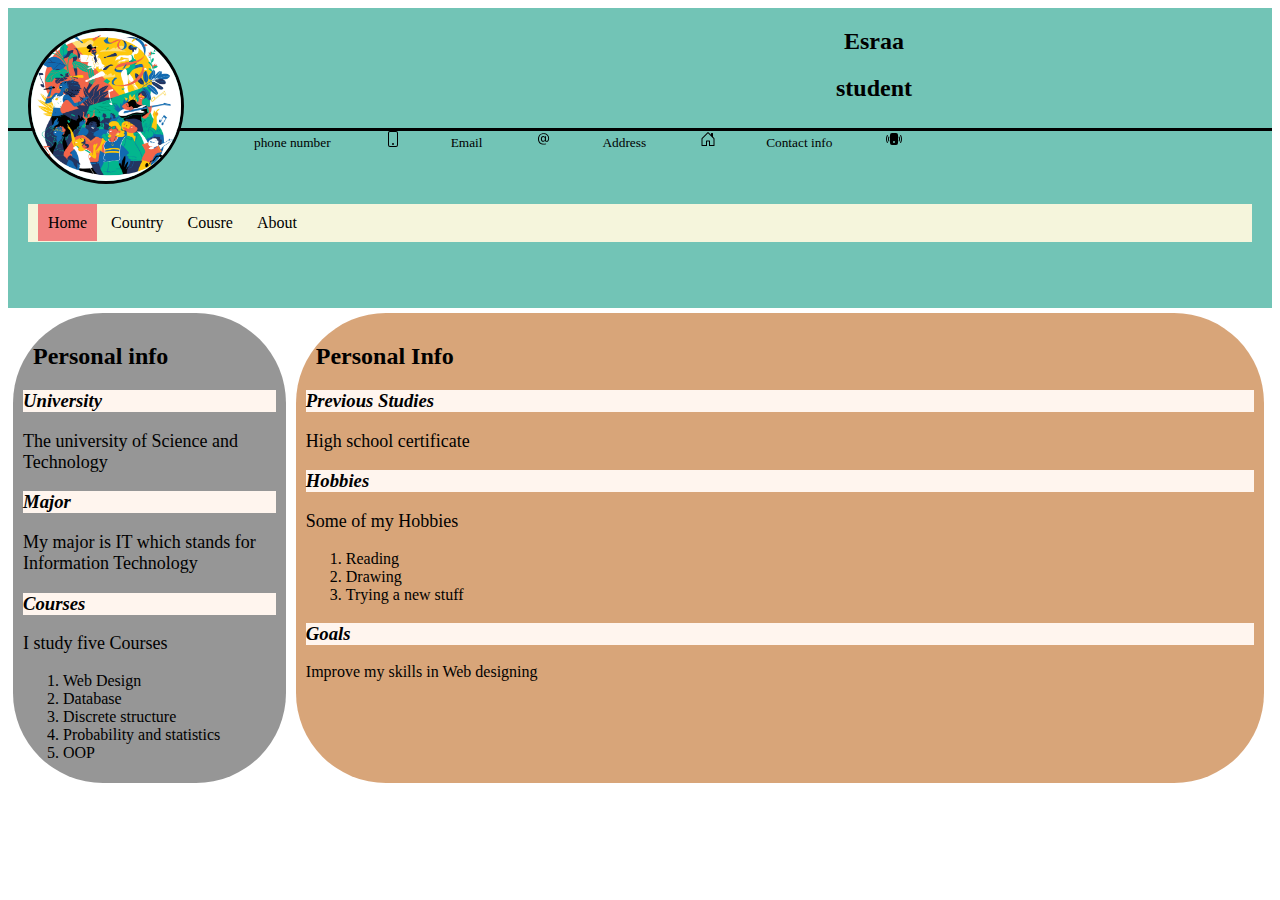
<file: index.html>
<!DOCTYPE html>
<html>

<head>
    <link rel="stylesheet" href="CSS/project.css">
</head>

<body>
    <header>
        <div>
            <img src="images/Header photo.jpg" alt="No image avaliable" class="photo">
        </div>
        <div class="name">
            <h2>Esraa</h2>
            <h2>student </h2>
        </div>
        <div class="line"></div>
        <div class="icons">
            <div class="icons1">
              <small>phone number</small>
              <img src="icons/phone.svg" alt="">
            </div>
            <div class="icons1">
                <small>Email</small>
                <img src="icons/Email.svg" alt="">
              </div>

              <div class="icons1">
                <small>Address</small>
                <img src="icons/address.svg" alt="">
              </div>

              <div class="icons1">
                <small>Contact info</small>
                <img src="icons/Contact.svg" alt="">
              </div>

        </div>

        <nav class="nav">
            <a class="active"  href="index.html">Home</a>
            <a  href="project2.html">Country</a>
            <a  href="project3.html">Cousre</a>
            <a  href="project4.html">About</a>
        </nav>
    </header>
    <main>


        <div class="left">
            <h2 class="title1">Personal info</h2>
            <h3 class="Title"> University</h3>
            <p class="pg">The university of Science and Technology</p>

            <h3 class="Title"> Major</h3>
            <p class="pg">My major is IT which stands for Information Technology</p>

            <h3 class="Title"> Courses</h3>
            <p class="pg">I study five Courses</p>
            <ol>

                <li> Web Design </li>
                <li> Database</li>
                <li>Discrete structure </li>
                <li>Probability and statistics </li>
                <li> OOP</li>

            </ol>
        </div>

        <div class="right">
            <h2 class="title1">Personal Info</h2>
            <h3 class="Title">Previous Studies</h3>
            <p class="pg">High school certificate  </p>

            <h3 class="Title">Hobbies</h3>
            <p class="pg">Some of my Hobbies</p>
            <ol>
                <li>Reading</li>
                <li>Drawing</li>
                <li>Trying a new stuff</li>
            </ol>

            <h3 class="Title">Goals </h3>
            <p>Improve my skills in Web designing </p>

        </div>



    </main>
</body>

</html>
</file>
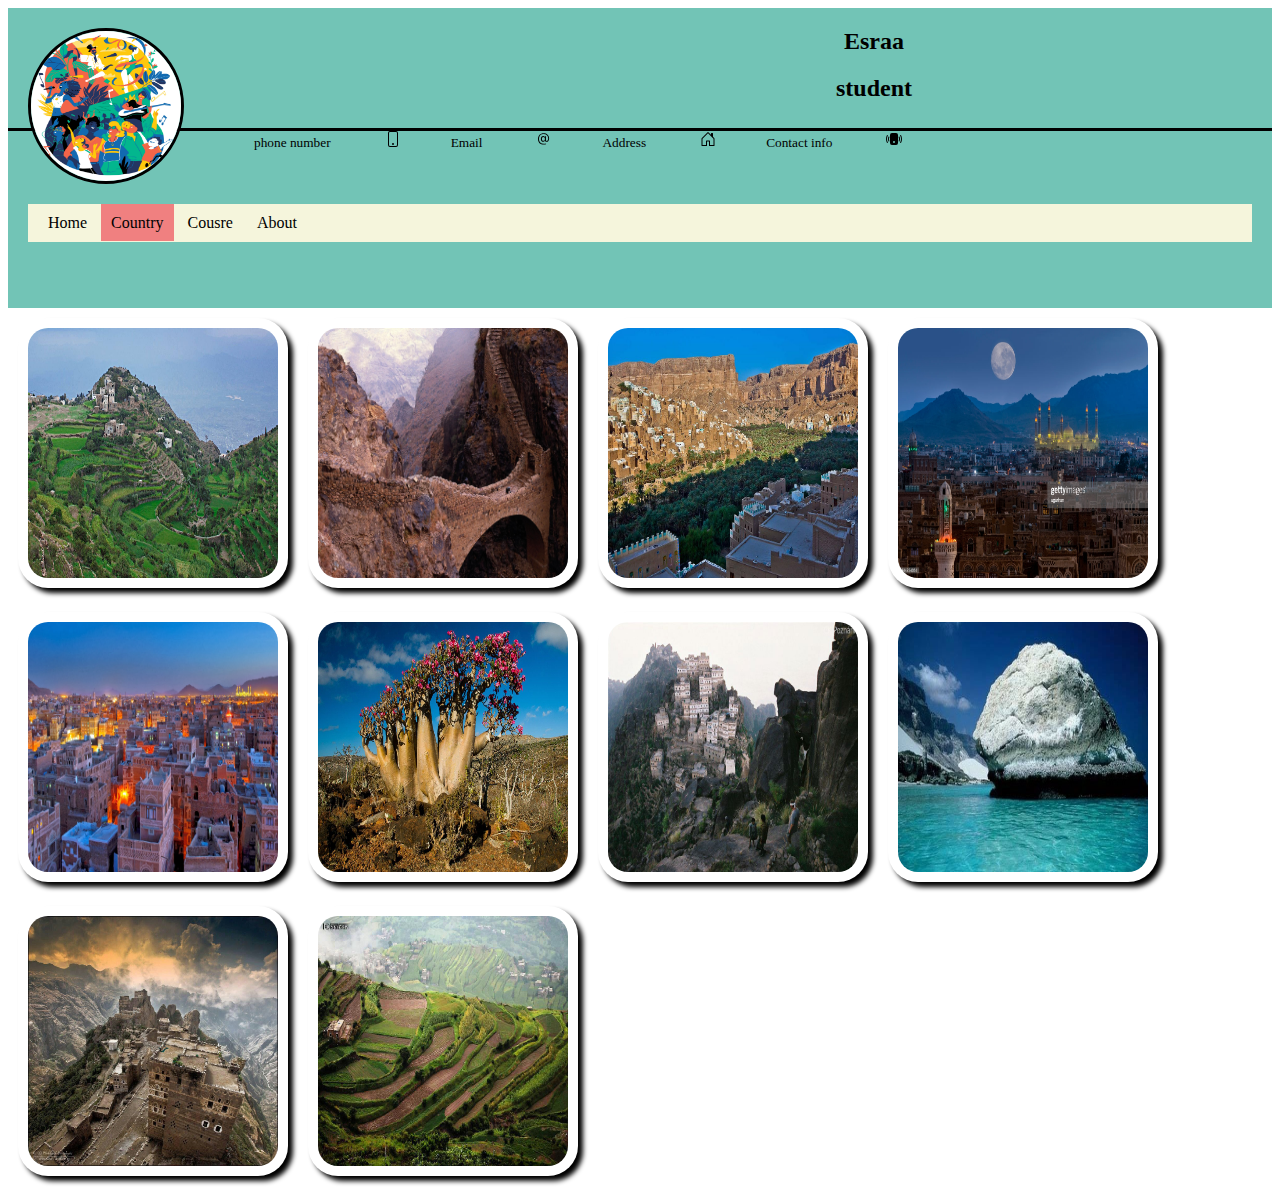
<file: project2.html>
<!DOCTYPE html>
<html>

<head>
  <link rel="stylesheet" href="CSS/project.css">
</head>

<body>
  <header>
    <div>
      <img src="images/Header photo.jpg" alt="No image avaliable" class="photo">
    </div>
    <div class="name">
      <h2>Esraa</h2>
      <h2>student </h2>
    </div>
    <div class="line"></div>
    <div class="icons">
      <div class="icons1">
        <small>phone number</small>
        <img src="icons/phone.svg" alt="">
      </div>
      <div class="icons1">
        <small>Email</small>
        <img src="icons/Email.svg" alt="">
      </div>

      <div class="icons1">
        <small>Address</small>
        <img src="icons/address.svg" alt="">
      </div>

      <div class="icons1">
        <small>Contact info</small>
        <img src="icons/Contact.svg" alt="">
      </div>

    </div>

    <nav class="nav">
      <a  href="index.html">Home</a>
      <a class="active" href="project2.html">Country</a>
      <a  href="project3.html">Cousre</a>
      <a  href="project4.html">About</a>
    </nav>
  </header>
  <main>
    <div class="img1">
      <img class="img" src="images/img1.jpg" alt="">
    </div>


    <div class="img1">
      <img class="img" src="images/img2.jpg" alt="">
    </div>

    <div class="img1">
      <img class="img" src="images/img3.jpg" alt="">
    </div>

    <div class="img1">
      <img class="img" src="images/img4.jpg" alt="">
    </div>

    <div class="img1">
      <img class="img" src="images/img5.jpg" alt="">
    </div>

    <div class="img1">
      <img class="img" src="images/img6.jpg" alt="">
    </div>

    <div class="img1">
      <img class="img" src="images/img7.jpg" alt="">
    </div>

    <div class="img1">
      <img class="img" src="images/img8.jpg" alt="">
    </div>

    <div class="img1">
      <img class="img" src="images/img9.jpg" alt="">
    </div>

    <div class="img1">
      <img class="img" src="images/img10.jpg" alt="">
    </div>




  </main>


</body>

</html>
</file>
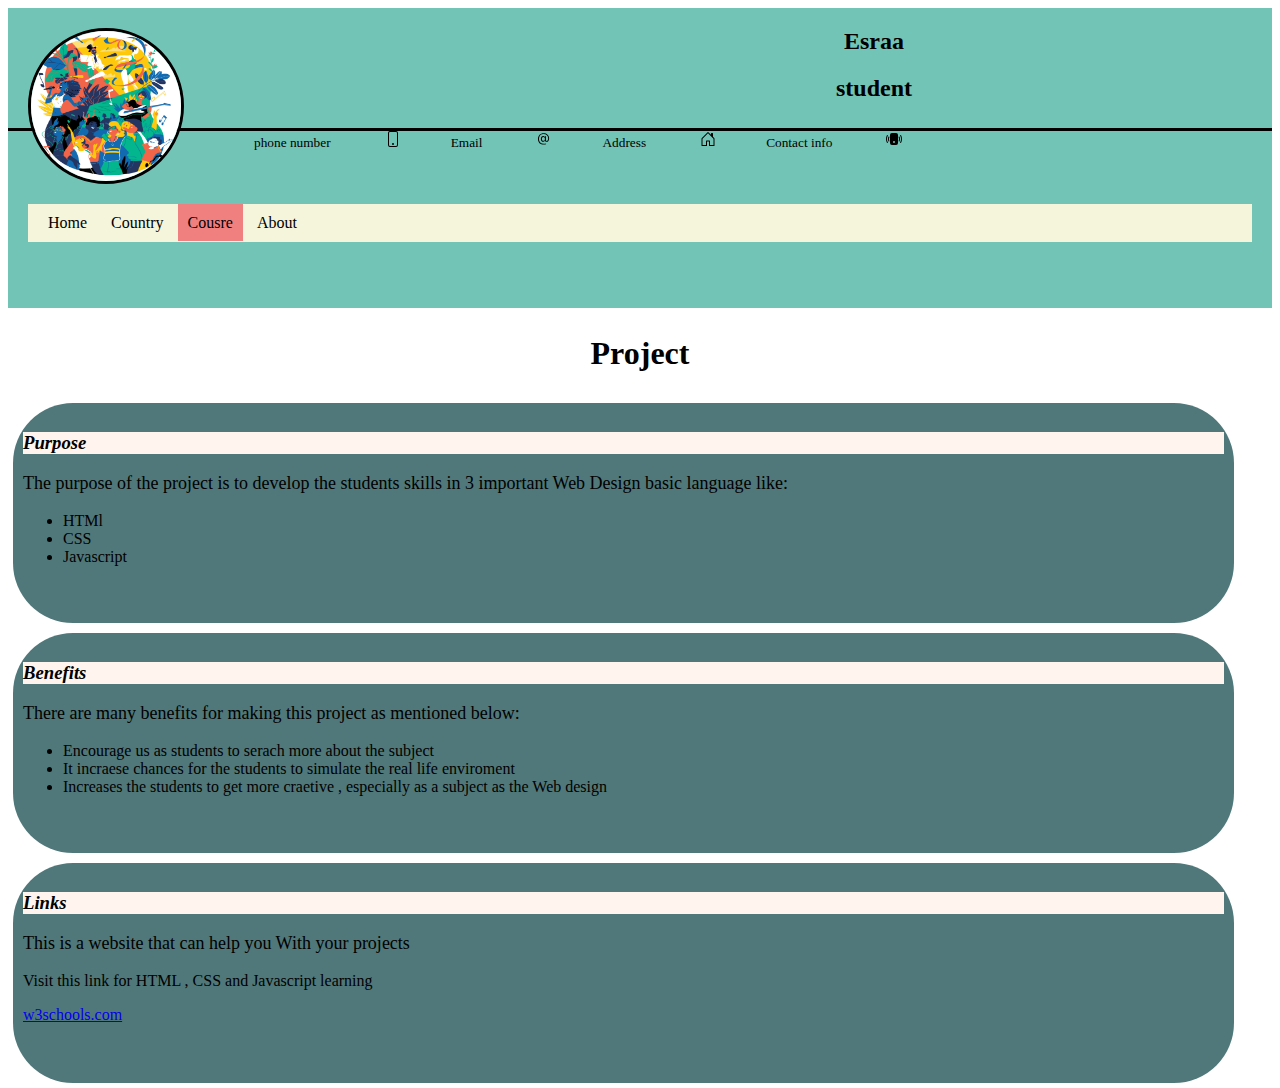
<file: project3.html>
<!DOCTYPE html>
<html>

<head>
    <link rel="stylesheet" href="CSS/project.css">
</head>

<body>
    <header>
        <div>
            <img src="images/Header photo.jpg" alt="No image avaliable" class="photo">
        </div>
        <div class="name">
            <h2>Esraa</h2>
            <h2>student </h2>
        </div>
        <div class="line"></div>
        <div class="icons">
            <div class="icons1">
                <small>phone number</small>
                <img src="icons/phone.svg" alt="">
            </div>
            <div class="icons1">
                <small>Email</small>
                <img src="icons/Email.svg" alt="">
            </div>

            <div class="icons1">
                <small>Address</small>
                <img src="icons/address.svg" alt="">
            </div>

            <div class="icons1">
                <small>Contact info</small>
                <img src="icons/Contact.svg" alt="">
            </div>

        </div>

        <nav class="nav">
            <a class href="index.html">Home</a>
            <a  href="project2.html">Country</a>
            <a class="active" href="project3.html">Cousre</a>
            <a  href="project4.html">About</a>
        </nav>
    </header>

    <main>



        <h2 class="project">Project</h2>
        <div class="course1">
            <h3 class="Title">Purpose</h3>
            <p class="pg">The purpose of the project is to develop the students skills in 3 important Web Design basic
                language
                like:
            <ul>
                <li>HTMl</li>
                <li>CSS</li>
                <li>Javascript</li>
            </ul>
            </p>
        </div>

        <div class="course1">



            <h3 class="Title">Benefits</h3>
            <p class="pg">There are many benefits for making this project as mentioned below:</p>
            <ul>
                <li>Encourage us as students to serach more about the subject</li>
                <li>It incraese chances for the students to simulate the real life enviroment</li>
                <li>Increases the students to get more craetive , especially as a subject as the Web design </li>
            </ul>
        </div>

        <div class="course1">



            <h3 class="Title">Links</h3>
            <p class="pg">This is a website that can help you With your projects</p>
            <p>Visit this link for HTML , CSS and  Javascript learning</p>
            <p>
                <a href="https://www.w3schools.com/">w3schools.com </a>
            </p>

        </div>
    </main>
</body>

</html>
</file>
<file: CSS/project.css>
header
{
    background-color: rgb(114, 196, 182);
    height: 300px;
}
.photo
{
    height: 150px;
    width: 150px;
    border-radius: 100px;
    margin: 20px;
    float: left;
    border-style: solid;
}
.name
{
    float: left;
    text-align: center;
    margin-left: 50%;
}
.line
{
    border-bottom-style: solid;
    padding: 60px;
}
.icons
{
    margin-left: 40px;
}

small
{
    padding: 50px;
}
.left
{


    background-color: rgb(150, 150, 150);
    float: left;
    height: 450px;
    width: 20%;
    border-radius: 90px;
    margin: 5px;
    padding: 10px;
  
   
}

.right
{
    background-color: rgb(216, 165, 121);
    float: left;
    height: 450px;
    width: 75%;
    border-radius: 90px;
    margin: 5px;
    padding: 10px;
}
.title1
{
    margin-left: 10px;
    
}
.Title
{
    background-color: seashell;
    font-style: italic;
}
.pg
{
    font-size: large;
   
}
.nav
{
background-color:beige;
padding: 10px;
margin: 20px;
clear: both;
}
.nav a{
    color:black;
    text-decoration: none;
    padding: 10px;
    cursor: pointer;
    
    
   
}
.nav a:hover  
{
    background-color: lightcoral;
}
.nav a:active
{
     background-color: darkcyan;
}


.icons1
{
    float: left;
}
.course1
{
    background-color: rgb(80, 120, 122);
    float: left;
    height: 200px;
    width: 95%;
    border-radius: 60px;
    margin: 5px;
    padding: 10px;
}
.project
{
    text-align: center;
    font-size: xx-large;
    font-family: Cambria, Cochin, Georgia, Times, 'Times New Roman', serif;
}
.img
{
    height: 250px;
    width: 250px;
    margin: 10px;
    padding: 10px;
    border-radius: 30px;
    box-shadow: black 5px 5px 5px;
    
}
.img1
{
    float: left;
}
.video
{
    height: 400px;
    width: 600px;
    margin: 10px;
    
}
.divideo
{
    text-align: center; 
    background-color: black;
    border-radius: 10px;
    margin: 30px;
    padding: 20px;

}
.active
{
    background-color: lightcoral;
}
</file>
